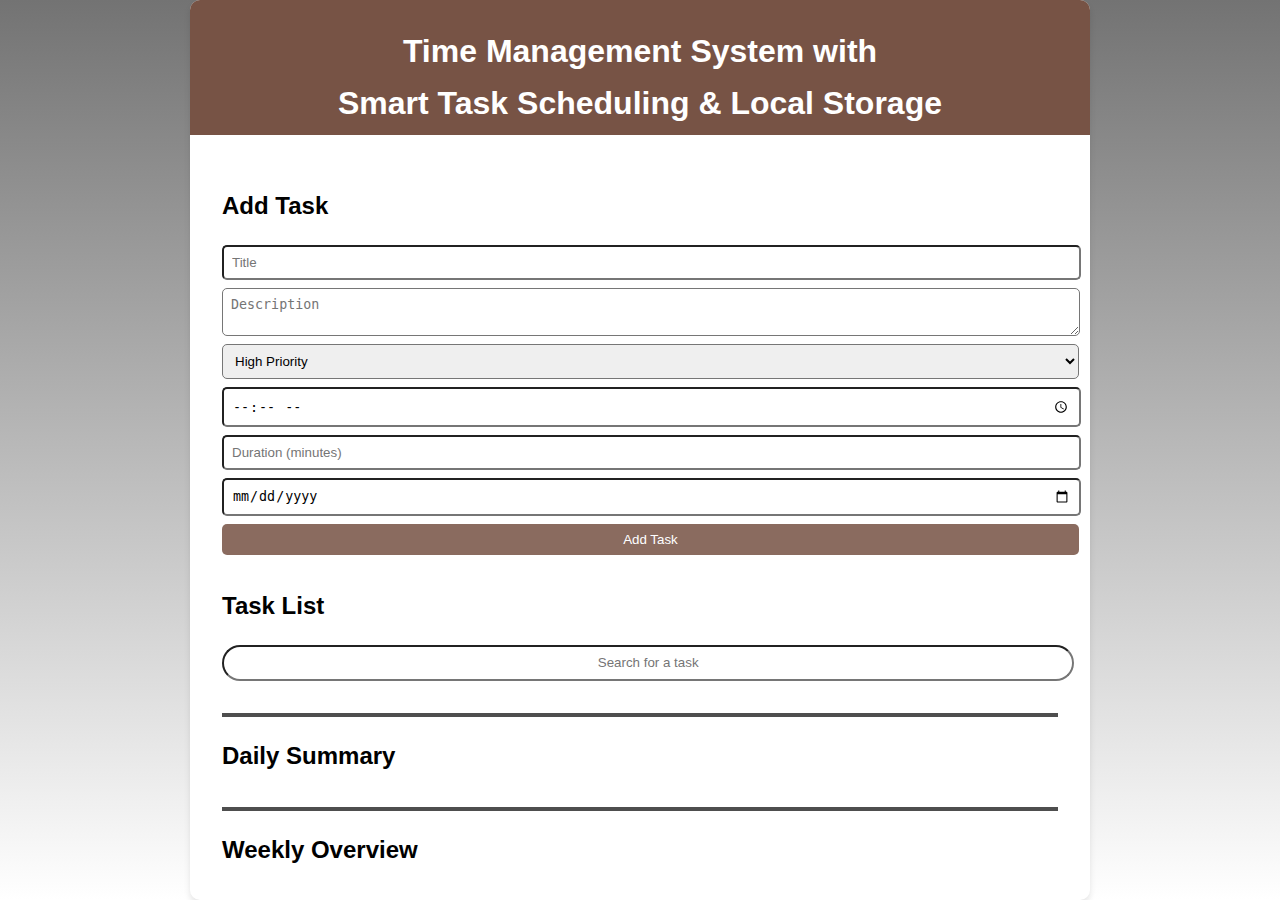
<file: index.html>
<!DOCTYPE html>
<html lang="en">
<head>
  <meta charset="UTF-8">
  <meta name="viewport" content="width=device-width, initial-scale=1.0">
  <title>DSA - Final Project</title>
  <link rel="stylesheet" href="style.css">
</head>
<body>
  <div class="container">
    <header>
      <h1>Time Management System with <br>Smart Task Scheduling & Local Storage</h1>
    </header>
    <div class="scrollable">
      <section id="add-task">
        <h2>Add Task</h2>
        <form id="task-form">
          <input type="text" id="task-title" placeholder="Title" required>
          <textarea id="task-desc" placeholder="Description"></textarea>
          <select id="task-priority">
            <option value="High">High Priority</option>
            <option value="Medium">Medium Priority</option>
            <option value="Low">Low Priority</option>
          </select>
          <input type="time" id="task-start-time" required>
          <input type="number" id="task-duration" placeholder="Duration (minutes)" required>
          <input type="date" id="task-day" required>
          <button type="submit" style="width: 102.5%;">Add Task</button>
        </form>
      </section>

      <section id="task-list-section">
        <h2>Task List</h2>
        <input type="text" id="task-search" placeholder="Search for a task" />
        <div id="task-list"></div>
      </section>

      <div id="edit-task-modal" class="modal hidden">
        <div class="modal-content">
          <h2>Edit Task</h2>
          <form id="edit-task-form">
            <input type="text" id="edit-task-title" placeholder="Title" required>
            <textarea id="edit-task-desc" placeholder="Description"></textarea>
            <select id="edit-task-priority">
              <option value="High">High</option>
              <option value="Medium">Medium</option>
              <option value="Low">Low</option>
            </select>
            <input type="time" id="edit-task-start-time" required>
            <input type="number" id="edit-task-duration" placeholder="Duration (minutes)" required>
            <input type="date" id="edit-task-day" required>
            <button type="submit">Save Changes</button>
            <button type="button" id="cancel-edit">Cancel</button>
          </form>
        </div>
      </div>

      <section id="daily-summary">
        <hr style="border: 2px solid rgb(78, 78, 78);"><h2>Daily Summary</h2>
        <div id="summary-content"></div>
      </section>

      <section id="weekly-overview">
        <hr style="border: 2px solid rgb(78, 78, 78);"><h2>Weekly Overview</h2>
        <div id="overview-content">
            <h3>Weekly Overview</h3>
            <p>Total Estimated Time: <span id="total-estimated-time">0</span> minutes</p>
            <p>Total Actual Time: <span id="total-actual-time">0</span> seconds</p>
          </div>          
      </section>
    </div>
  </div>
  <script src="script.js"></script>
</body>
</html>
</file>
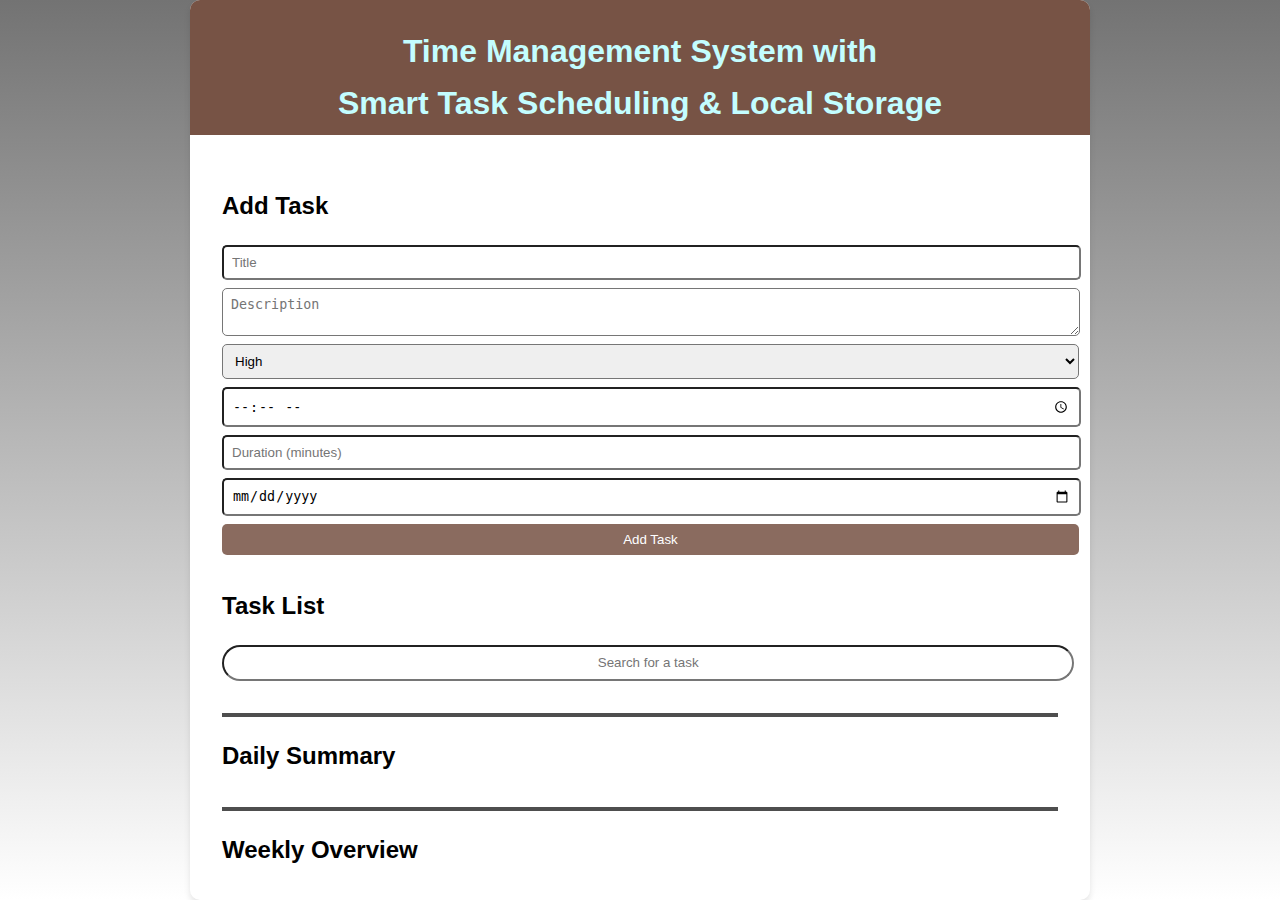
<file: backup (dec,12,2024)/index.html>
<!DOCTYPE html>
<html lang="en">
<head>
  <meta charset="UTF-8">
  <meta name="viewport" content="width=device-width, initial-scale=1.0">
  <title>DSA - Final Project</title>
  <link rel="stylesheet" href="style.css">
</head>
<body>
  <div class="container">
    <header>
      <h1>Time Management System with <br>Smart Task Scheduling & Local Storage</h1>
    </header>
    <div class="scrollable">
      <section id="add-task">
        <h2>Add Task</h2>
        <form id="task-form">
          <input type="text" id="task-title" placeholder="Title" required>
          <textarea id="task-desc" placeholder="Description"></textarea>
          <select id="task-priority">
            <option value="High">High</option>
            <option value="Medium">Medium</option>
            <option value="Low">Low</option>
          </select>
          <input type="time" id="task-start-time" required>
          <input type="number" id="task-duration" placeholder="Duration (minutes)" required>
          <input type="date" id="task-day" required>
          <button type="submit" style="width: 102.5%;">Add Task</button>
        </form>
      </section>

      <section id="task-list-section">
        <h2>Task List</h2>
        <input type="text" id="task-search" placeholder="Search for a task" />
        <div id="task-list"></div>
      </section>

      <div id="edit-task-modal" class="modal hidden">
        <div class="modal-content">
          <h2>Edit Task</h2>
          <form id="edit-task-form">
            <input type="text" id="edit-task-title" placeholder="Title" required>
            <textarea id="edit-task-desc" placeholder="Description"></textarea>
            <select id="edit-task-priority">
              <option value="High">High</option>
              <option value="Medium">Medium</option>
              <option value="Low">Low</option>
            </select>
            <input type="time" id="edit-task-start-time" required>
            <input type="number" id="edit-task-duration" placeholder="Duration (minutes)" required>
            <input type="date" id="edit-task-day" required>
            <button type="submit">Save Changes</button>
            <button type="button" id="cancel-edit">Cancel</button>
          </form>
        </div>
      </div>

      <section id="daily-summary">
        <hr style="border: 2px solid rgb(78, 78, 78);"><h2>Daily Summary</h2>
        <div id="summary-content"></div>
      </section>

      <section id="weekly-overview">
        <hr style="border: 2px solid rgb(78, 78, 78);"><h2>Weekly Overview</h2>
        <div id="overview-content">
            <h3>Weekly Overview</h3>
            <p>Total Estimated Time: <span id="total-estimated-time">0</span> minutes</p>
            <p>Total Actual Time: <span id="total-actual-time">0</span> seconds</p>
          </div>          
      </section>
    </div>
  </div>
  <script src="script.js"></script>
</body>
</html>
</file>
<file: style.css>
body {
    font-family: Arial, sans-serif;
    margin: 0;
    padding: 0;
    line-height: 1.6;
    background-image: linear-gradient(rgba(0, 0, 0, 0.55), white);
    display: flex;
    justify-content: center;
    align-items: center;
    height: 100vh;
    overflow: hidden;
  }
  
  .container {
    width: 90%;
    max-width: 900px;
    height: 100%;
    background: white;
    border-radius: 10px;
    box-shadow: 0 4px 6px rgba(0, 0, 0, 0.1);
    display: flex;
    flex-direction: column;
    overflow: hidden;
  }
  
  .scrollable {
    overflow-y: auto;
    padding: 2rem;
  }
  
  header {
    background: #633a29de;
    color: rgb(255, 255, 255);
    text-align: center;
    padding: 5px 0;
    padding-bottom: 10px;
    height: 120px;
  }
  
  section {
    margin-bottom: 2rem;
  }
  
  form input, form select, form textarea, form button {
    display: block;
    width: 100%;
    margin: 0.5rem 0;
    padding: 0.5rem;
    border-radius: 5px;
  }

  form input{
    width: 100.3%
  }
  form select{
    width: 102.5%
  }

  form textarea{
    width: 100.5%
  }
  
  
  button {
    background-color: #633a29bf;
    color: white;
    border: none;
    cursor: pointer;
    padding: 0.7rem;
  }
  
  button:hover {
    background-color: #3c1504;
  }
  
  #task-list .task {
    background: white;
    padding: 1rem;
    margin-bottom: 1rem;
    border-left: 5px solid;
  }
  
  .modal {
    position: fixed;
    top: 0;
    left: 0;
    width: 100%;
    height: 100%;
    background: rgba(0, 0, 0, 0.5);
    display: flex;
    justify-content: center;
    align-items: center;
    z-index: 1000;
  }
  
  .modal.hidden {
    display: none;
  }
  
  .modal-content {
    background: white;
    padding: 2rem;
    border-radius: 8px;
    width: 90%;
    max-width: 500px;
  }
  
  .delete-task:hover{
    background-color: rgba(255, 0, 0, 0.768);
  }

  .start-task:hover{
    background-color: rgba(46, 155, 119, 0.918);
  }

  .pause-task:hover{
    background-color: rgb(1, 1, 1);
  }
  .stop-task:hover{
    background-color: rgba(255, 0, 0, 0.548);
  }

  #task-list-section input{
    width: 101%;
    height: 30px;
    border-radius: 20px;
    text-align: center;
  }
  #task-list-section input:hover{
    background-color: rgb(233, 233, 233);
  }
</file>
<file: backup (dec,12,2024)/style.css>
body {
    font-family: Arial, sans-serif;
    margin: 0;
    padding: 0;
    line-height: 1.6;
    background-image: linear-gradient(rgba(0, 0, 0, 0.55), white);
    display: flex;
    justify-content: center;
    align-items: center;
    height: 100vh;
    overflow: hidden;
  }
  
  .container {
    width: 90%;
    max-width: 900px;
    height: 100%;
    background: white;
    border-radius: 10px;
    box-shadow: 0 4px 6px rgba(0, 0, 0, 0.1);
    display: flex;
    flex-direction: column;
    overflow: hidden;
  }
  
  .scrollable {
    overflow-y: auto;
    padding: 2rem;
  }
  
  header {
    background: #633a29de;
    color: rgb(195, 253, 255);
    text-align: center;
    padding: 5px 0;
    padding-bottom: 10px;
    height: 120px;
  }
  
  section {
    margin-bottom: 2rem;
  }
  
  form input, form select, form textarea, form button {
    display: block;
    width: 100%;
    margin: 0.5rem 0;
    padding: 0.5rem;
    border-radius: 5px;
  }

  form input{
    width: 100.3%
  }
  form select{
    width: 102.5%
  }

  form textarea{
    width: 100.5%
  }
  
  
  button {
    background-color: #633a29bf;
    color: white;
    border: none;
    cursor: pointer;
    padding: 0.7rem;
  }
  
  button:hover {
    background-color: #3c1504;
  }
  
  #task-list .task {
    background: white;
    padding: 1rem;
    margin-bottom: 1rem;
    border-left: 5px solid;
  }
  
  .modal {
    position: fixed;
    top: 0;
    left: 0;
    width: 100%;
    height: 100%;
    background: rgba(0, 0, 0, 0.5);
    display: flex;
    justify-content: center;
    align-items: center;
    z-index: 1000;
  }
  
  .modal.hidden {
    display: none;
  }
  
  .modal-content {
    background: white;
    padding: 2rem;
    border-radius: 8px;
    width: 90%;
    max-width: 500px;
  }
  
  .delete-task:hover{
    background-color: rgba(255, 0, 0, 0.768);
  }

  .start-task:hover{
    background-color: rgba(46, 155, 119, 0.918);
  }

  .pause-task:hover{
    background-color: rgb(1, 1, 1);
  }
  .stop-task:hover{
    background-color: rgba(255, 0, 0, 0.548);
  }

  #task-list-section input{
    width: 101%;
    height: 30px;
    border-radius: 20px;
    text-align: center;
  }
  #task-list-section input:hover{
    background-color: rgb(233, 233, 233);
  }
</file>
